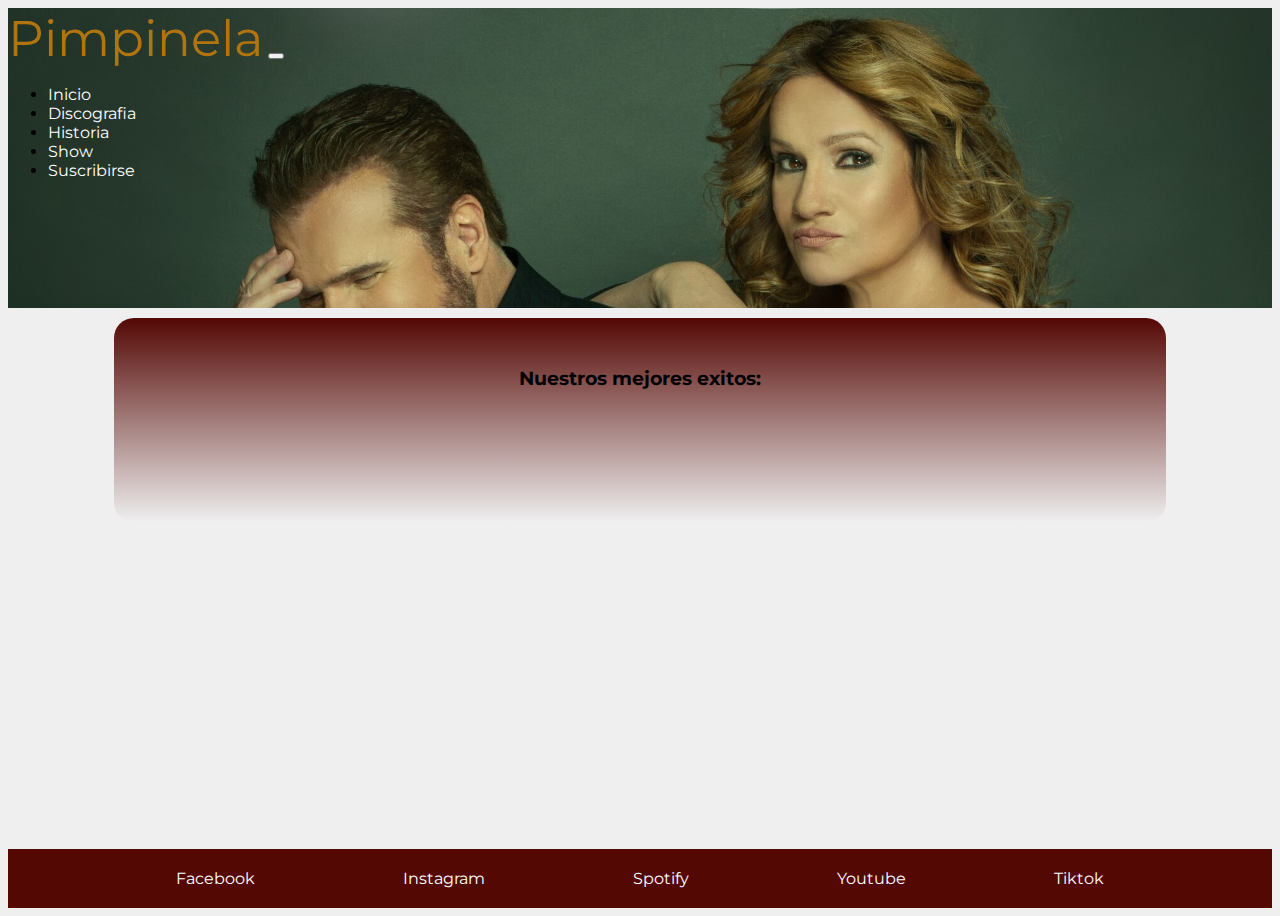
<file: index.html>
<!doctype html>
<html lang="en">

<head>
  <meta charset="utf-8">
  <meta name="viewport" content="width=device-width, initial-scale=1">
  <title>Pimpinela | Inicio</title>
  <link href="https://cdn.jsdelivr.net/npm/bootstrap@5.2.0/dist/css/bootstrap.min.css" rel="stylesheet"
    integrity="sha384-gH2yIJqKdNHPEq0n4Mqa/HGKIhSkIHeL5AyhkYV8i59U5AR6csBvApHHNl/vI1Bx" crossorigin="anonymous">
  <link href="https://fonts.googleapis.com/css2?family=Montserrat&display=swap" rel="stylesheet">
  <link rel="stylesheet" href="./css/style.css">
  <link rel="shortcut icon" href="./img/p.png">
</head>

<body>
  <header class="headerIndex">
    <nav class="navbar navbar-expand-md">
      <div class="container-fluid">
        <a class="navbar-brand titulo" href="./index.html">Pimpinela</a>
        <button class="navbar-toggler" type="button" data-bs-toggle="collapse" data-bs-target="#navbarSupportedContent"
          aria-controls="navbarSupportedContent" aria-expanded="false" aria-label="Toggle navigation">
          <span class="navbar-toggler-icon"></span>
        </button>
        <div class="collapse navbar-collapse" id="navbarSupportedContent">
          <ul class="navbar-nav me-auto mb-2 mb-lg-0">
            <li class="nav-item">
              <a class="nav-link active" aria-current="page" href="./index.html">Inicio</a>
            </li>
            <li class="nav-item">
              <a class="nav-link active" href="./pages/discografia.html">Discografia</a>
            </li>
            <li class="nav-item">
              <a class="nav-link active" href="./pages/historia.html">Historia</a>
            </li>
            <li class="nav-item">
              <a class="nav-link active" href="./pages/show.html">Show</a>
            </li>

            <li class="nav-item">
              <a class="nav-link active" href="./pages/suscribirse.html">Suscribirse</a>
            </li>
          </ul>
        </div>
      </div>
    </nav>
  </header>
  <main>
    <div class="spotify">
      <h3 class="tituloS otroTitulo fw-bold">Nuestros mejores exitos:</h3>
      <iframe style="border-radius:12px"
        src="https://open.spotify.com/embed/album/2Nu6oKf7dgGFoY0Sjl4D26?utm_source=generator&theme=0" width="100%"
        height="80" frameBorder="0" allowfullscreen=""
        allow="autoplay; clipboard-write; encrypted-media; fullscreen; picture-in-picture">
      </iframe>
    </div>
  </main>
  <footer class="footer">
    <a href="https://www.facebook.com/LuciayJoaquin" target="_blank">Facebook</a>
    <a href="https://www.instagram.com/duopimpinela/" target="_blank">Instagram</a>
    <a href="https://open.spotify.com/artist/7E7CVSqFdLyh0K4AE9uTMo" target="_blank">Spotify</a>
    <a href="https://www.youtube.com/channel/UCtR6uZqxkkLxHEfoR1g7Baw" target="_blank">Youtube</a>
    <a href="https://vm.tiktok.com/ZMN43WbU4/" target="_blank">Tiktok</a>
  </footer>
  <script src="https://cdn.jsdelivr.net/npm/bootstrap@5.2.0/dist/js/bootstrap.bundle.min.js"
    integrity="sha384-A3rJD856KowSb7dwlZdYEkO39Gagi7vIsF0jrRAoQmDKKtQBHUuLZ9AsSv4jD4Xa"
    crossorigin="anonymous"></script>
</body>

</html>
</file>
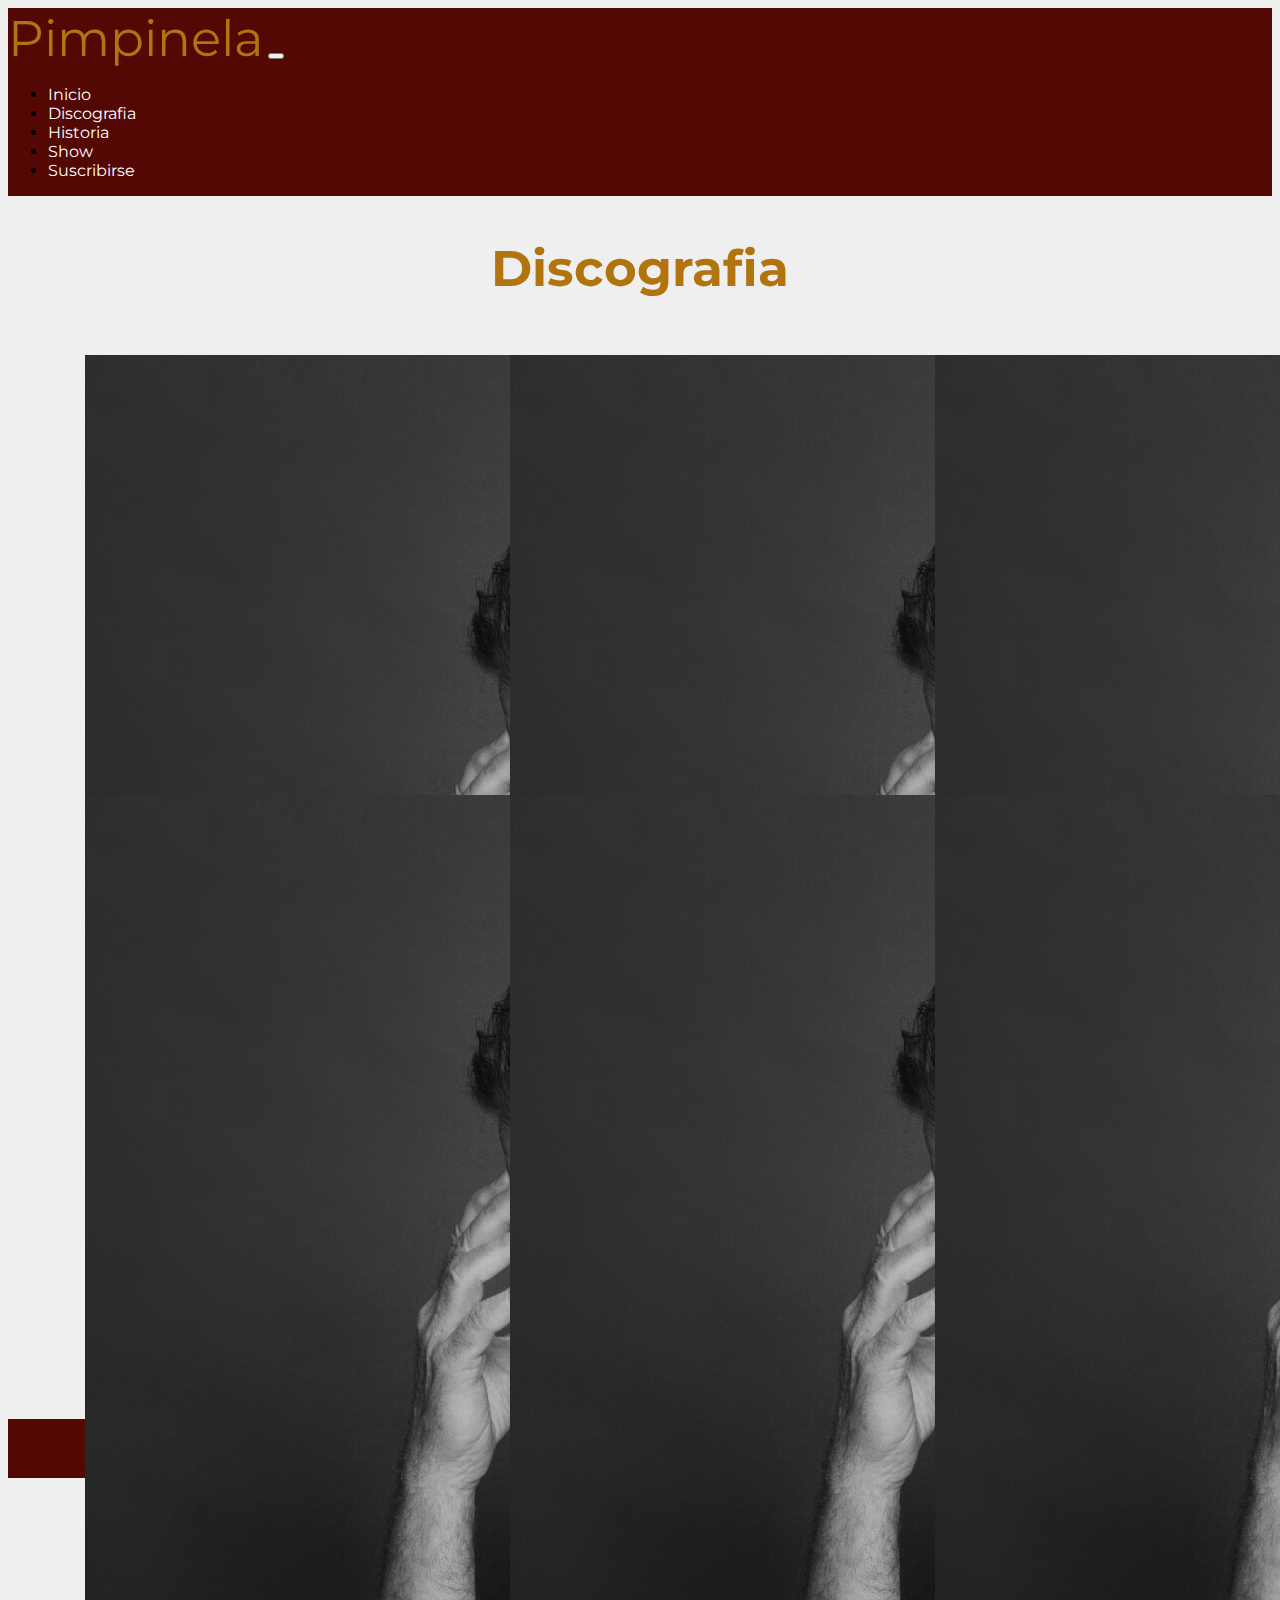
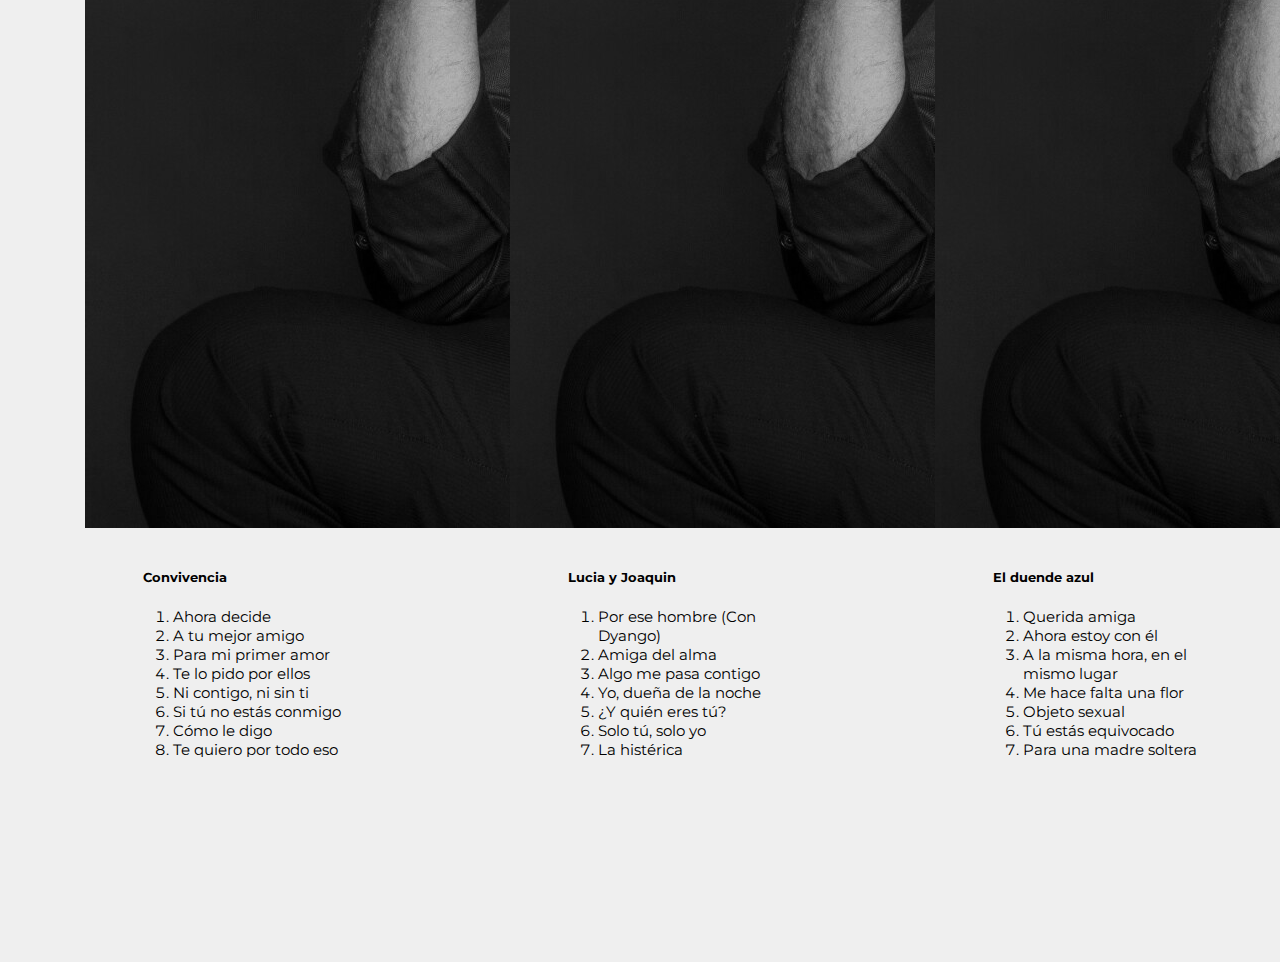
<file: pages/discografia.html>
<!DOCTYPE html>
<html lang="en">

<head>
    <meta charset="UTF-8">
    <meta http-equiv="X-UA-Compatible" content="IE=edge">
    <meta name="viewport" content="width=device-width, initial-scale=1.0">
    <title>Pimpinela|Discografia</title>
    <link href="https://cdn.jsdelivr.net/npm/bootstrap@5.2.0/dist/css/bootstrap.min.css" rel="stylesheet"
        integrity="sha384-gH2yIJqKdNHPEq0n4Mqa/HGKIhSkIHeL5AyhkYV8i59U5AR6csBvApHHNl/vI1Bx" crossorigin="anonymous">
    <link href="https://fonts.googleapis.com/css2?family=Montserrat&display=swap" rel="stylesheet">
    <link rel="stylesheet" href="../css/style.css">
    <link rel="shortcut icon" href="../img/p.png">
</head>

<body>
    <header class="header">
        <nav class="navbar navbar-expand-md nav">
            <div class="container-fluid">
                <a class="navbar-brand titulo" href="./index.html">Pimpinela</a>
                <button class="navbar-toggler" type="button" data-bs-toggle="collapse"
                    data-bs-target="#navbarSupportedContent" aria-controls="navbarSupportedContent"
                    aria-expanded="false" aria-label="Toggle navigation">
                    <span class="navbar-toggler-icon"></span>
                </button>
                <div class="collapse navbar-collapse" id="navbarSupportedContent">
                    <ul class="navbar-nav me-auto mb-2 mb-lg-0">
                        <li class="nav-item">
                            <a class="nav-link active" aria-current="page" href="../index.html">Inicio</a>
                        </li>
                        <li class="nav-item">
                            <a class="nav-link active" href="./discografia.html">Discografia</a>
                        </li>
                        <li class="nav-item">
                            <a class="nav-link active" href="./historia.html">Historia</a>
                        </li>
                        <li class="nav-item">
                            <a class="nav-link active" href="./show.html">Show</a>
                        </li>

                        <li class="nav-item">
                            <a class="nav-link active" href="./suscribirse.html">Suscribirse</a>
                        </li>
                    </ul>
                </div>
            </div>
        </nav>
    </header>
    <main>
        <h2 class="titulo animacionTitulo">Discografia</h2>
        <section class="albums">
            <div class="card bg-danger" style="width: 18rem;">
                <img src="../img/pimpinela.png" class="card-img-top foto" alt="Pimpinela">
                <div class="card-body">
                    <h5 class="card-title">Las golondrinas</h5>
                    <ol class="canciones">
                        <li>Vete y no vuelvas</li>
                        <li>Aunque no sea conmigo</li>
                        <li>No quise herir tu corazón</li>
                        <li>¿Cómo estás amor?</li>
                        <li>Te digo blanco me dices negro</li>
                        <li>Agua y aceite</li>
                        <li>En lo bueno y en lo malo</li>
                        <li>En cada instante solo tú</li>
                        <li>Tu me prometiste volver</li>
                    </ol>
                </div>
            </div>
            <div class="card bg-danger" style="width: 18rem;">
                <img src="../img/pimpinela.png" class="card-img-top foto" alt="Pimpinela">
                <div class="card-body">
                    <h5 class="card-title">Pimpinela</h5>
                    <ol class="canciones">
                        <li>Olvidame y pega la vuelta</li>
                        <li>Aquella caricia de otoño</li>
                        <li>Bofetada</li>
                        <li>Yo que viví amando</li>
                        <li>Vivir sin ti no puedo</li>
                        <li>¿Por qué no puedo ser feliz?</li>
                        <li>Dímelo delante de ella</li>
                        <li>Cuando nos llamen abuelos</li>
                        <li>En el umbral de mi puerta</li>
                        <li>Poxa</li>
                    </ol>
                </div>
            </div>
            <div class="card bg-danger" style="width: 18rem;">
                <img src="../img/pimpinela.png" class="card-img-top foto" alt="Pimpinela">
                <div class="card-body">
                    <h5 class="card-title">Hermanos</h5>
                    <ol class="canciones">
                        <li>A esa</li>
                        <li>Como un muebke más</li>
                        <li>Llorando y riendo</li>
                        <li>La historia de María</li>
                        <li>Hoy es un dia especial</li>
                        <li>Me refugio en ti</li>
                        <li>Una estúpida más</li>
                        <li>Enamorada de usted</li>
                        <li>Cuando tenga un hijo</li>
                        <li>ALmuerzo o cena</li>
                        <li>Es tu país</li>
                        <li>Hermanos (En lo bueno y en lo malo)</li>
                    </ol>
                </div>
            </div>
            <div class="card bg-danger" style="width: 18rem;">
                <img src="../img/pimpinela.png" class="card-img-top foto" alt="Pimpinela">
                <div class="card-body">
                    <h5 class="card-title">Convivencia</h5>
                    <ol class="canciones">
                        <li>Ahora decide</li>
                        <li>A tu mejor amigo</li>
                        <li>Para mi primer amor</li>
                        <li>Te lo pido por ellos</li>
                        <li>Ni contigo, ni sin ti</li>
                        <li>Si tú no estás conmigo</li>
                        <li>Cómo le digo</li>
                        <li>Te quiero por todo eso</li>
                        <li>Quemando fantasias</li>
                        <li>Siempre línea ocupada</li>
                    </ol>
                </div>
            </div>
            <div class="card bg-danger" style="width: 18rem;">
                <img src="../img/pimpinela.png" class="card-img-top foto" alt="Pimpinela">
                <div class="card-body">
                    <h5 class="card-title">Lucia y Joaquin</h5>
                    <ol class="canciones">
                        <li>Por ese hombre (Con Dyango)</li>
                        <li>Amiga del alma</li>
                        <li>Algo me pasa contigo</li>
                        <li>Yo, dueña de la noche</li>
                        <li>¿Y quién eres tú?</li>
                        <li>Solo tú, solo yo</li>
                        <li>La histérica</li>
                        <li>Sola, con mi soledad</li>
                        <li>No entiendo al amor</li>
                        <li>Igual que perros y gatos</li>
                    </ol>
                </div>
            </div>
            <div class="card bg-danger" style="width: 18rem;">
                <img src="../img/pimpinela.png" class="card-img-top foto" alt="Pimpinela">
                <div class="card-body">
                    <h5 class="card-title">El duende azul</h5>
                    <ol class="canciones">
                        <li>Querida amiga</li>
                        <li>Ahora estoy con él</li>
                        <li>A la misma hora, en el mismo lugar</li>
                        <li>Me hace falta una flor</li>
                        <li>Objeto sexual</li>
                        <li>Tú estás equivocado</li>
                        <li>Para una madre soltera</li>
                        <li>Cancion para Lucía</li>
                        <li>Yo renuncio</li>
                        <li>El duende azul</li>
                    </ol>
                </div>
            </div>
        </section>
        <div class="spotify">
            <h3 class="fw-bold">Nuestros mejores exitos</h3>
            <iframe style="border-radius:12px"
                src="https://open.spotify.com/embed/album/2Nu6oKf7dgGFoY0Sjl4D26?utm_source=generator&theme=0"
                width="100%" height="80" frameBorder="0" allowfullscreen=""
                allow="autoplay; clipboard-write; encrypted-media; fullscreen; picture-in-picture">
            </iframe>
        </div>
    </main>
    <footer class="footer">
        <a href="https://www.facebook.com/LuciayJoaquin" target="_blank">Facebook</a>
        <a href="https://www.instagram.com/duopimpinela/" target="_blank">Instagram</a>
        <a href="https://open.spotify.com/artist/7E7CVSqFdLyh0K4AE9uTMo" target="_blank">Spotify</a>
        <a href="https://www.youtube.com/channel/UCtR6uZqxkkLxHEfoR1g7Baw" target="_blank">Youtube</a>
        <a href="https://vm.tiktok.com/ZMN43WbU4/" target="_blank">Tiktok</a>
    </footer>
    <script src="https://cdn.jsdelivr.net/npm/bootstrap@5.2.0/dist/js/bootstrap.bundle.min.js"
        integrity="sha384-A3rJD856KowSb7dwlZdYEkO39Gagi7vIsF0jrRAoQmDKKtQBHUuLZ9AsSv4jD4Xa"
        crossorigin="anonymous"></script>
</body>

</html>
</file>
<file: css/style.css>
*{
    font-family: 'Montserrat', sans-serif;
    text-decoration: none;
}
body {
    background-color: #efefef;
    display: flex;
    flex-direction: column;
    min-height: 100vh;
}
.titulo{
    color: #b1740f;
    font-size: 50px;
}
a{
    color: #fff;
    text-decoration: none;
}
.headerIndex{
    background-image: url(../img/pimpinela.png);
    background-size: cover;
    height: 300px;
    justify-content: space-between;
}
.navbar-nav .nav-link.active, .navbar-nav .show>.nav-link {
    color: #fff;
}
.nav {
    background-color: #540804;
    display: flex;
    flex-direction: column;
}
.tituloS {
    text-align: center;
    padding: 10px;
}
.spotify {
    width: 80%;
    margin: 10px auto;
    padding: 20px;
    background-image: linear-gradient(to bottom, #540804, #efefef);
    border-radius: 20px;
    background-size: cover;
    margin-bottom: 15px;
}

/* Discografia */
.titulo {
    text-align: center;
}
.animacionTitulo{
    animation-name: girando;
    animation-iteration-count: initial;
    animation-duration: 2s;
 }
 .foto{
    filter: grayscale(1);
}
.foto:hover{
    filter: grayscale(0);
    transform: scale(1.2);
}
.albums {
    display: grid;
    grid-template-columns: 1fr;
    gap: 10px;
}
.albums div {
    padding: 15px;
    margin-left: 15%;
    height: 400px;
}
.canciones {
    height: 150px;
    width: 85%;
    margin-top: 15px;
    margin-left: 5px;
    overflow: auto;
    padding-left: 25px;
    font-size: 15px;
    color: #000;
}
/* Inicia historia */
.historias {
    display: grid;
    grid-template-columns: 1fr;
    gap: 10px;
    align-items: center;
}

.historias div {
    background-color: #ad2e24;
    border-radius: 25px;
    height: 350px;
    align-items: center;
    display: flex;
    flex-direction: column;
}


.historias h2 {
    text-align: center;
    padding: 15px;
    color: #fff;
}

.historias p {
    padding: 10px;
    text-align: center;
    color: #fff;
    overflow: auto;
}

.historias img {
    width: 40%;
}
.foto{
    filter: grayscale(1);
}
.foto:hover{
    filter: grayscale(0);
    transform: scale(1.2);
}
.entrevistas {
    display: grid;
    grid-template-columns: 1fr;
    margin-bottom: 10px;
}

.entrevistas div {
    display: flex;
    flex-direction: column;
    align-items: center;
    justify-content: space-between;
    gap: 10px;
}

.entrevistas h3 {
    margin: 10px;
    margin-bottom: 25px;
    text-decoration: underline;
    text-align: center;
}

/* footer */
.footer {
    background-color: #540804;
    padding: 20px;
    margin-top: auto;
    display: flex;
    flex-direction: column;
    align-items: center;
}
footer a:hover{
    color: #000000;
}
@media (min-width: 768px) {
    .nav a:hover{
        transform: scale(1.2);
    }
    .footer {
        flex-direction: row;
        justify-content: space-evenly;
    }
    .albums {
        grid-template-columns: repeat(2, 1fr);
    }
    .historias {
        grid-template-columns: repeat(2, 1fr);
    }

}
@media (min-width:1024px) {
    .albums {
        grid-template-columns: repeat(3, 1fr);
    }
    .historias {
        grid-template-columns: repeat(4, 1fr);
    }

    .entrevistas div {
        flex-direction: row;
        align-items: center;
        justify-content: space-evenly;
    }
}
@keyframes girando{
    0%{
        transform: rotate(0deg);
    }
    100%{
        transform: rotate(360deg);
    }
}
</file>
